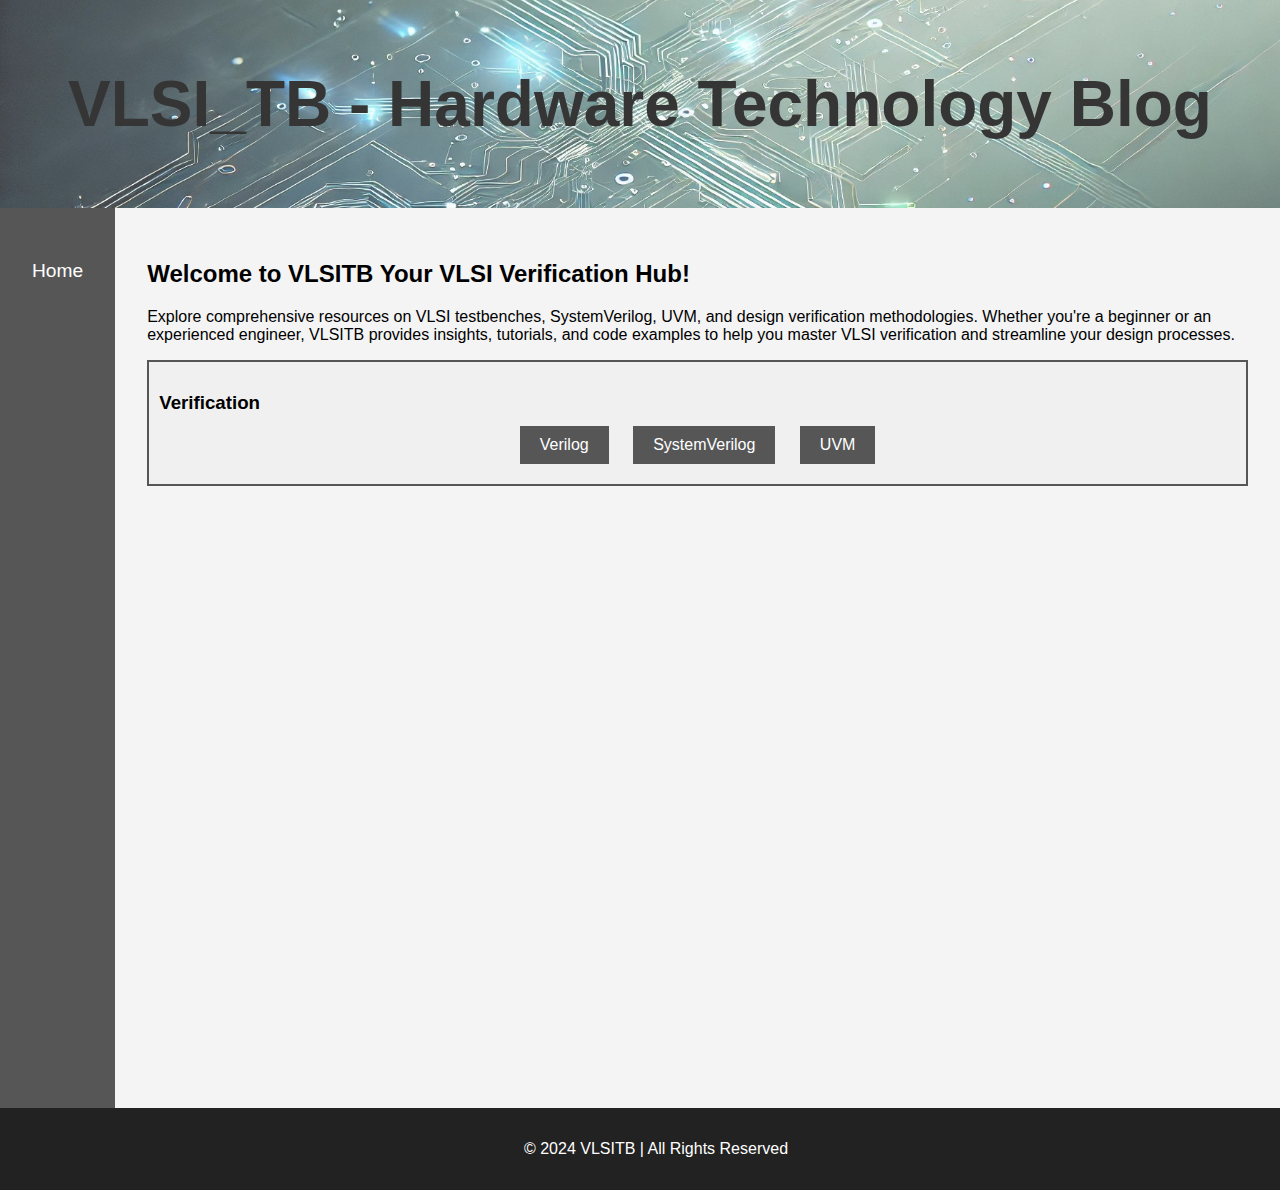
<file: index.html>
<!DOCTYPE html>
<html lang="en">
<head>
    <meta charset="UTF-8">
    <meta name="viewport" content="width=device-width, initial-scale=1.0">
    <title>VLSITB - VLSI Technology Blog</title>
    <link rel="stylesheet" href="css/style.css">
</head>
<body>

    <!-- Header Section -->
    <header>
        <h1>VLSI_TB - Hardware Technology Blog</h1>
    </header>

    <!-- Main Layout -->
    <div class="container">

        <!-- Navigation Bar (Left Side) -->
        <nav class="sidebar">
            <ul>
                <li><a href="index.html">Home</a></li>
            </ul>
        </nav>

        <!-- Main Content (Center) -->
        <main class="main-content">
            <h2>Welcome to VLSITB  Your VLSI Verification Hub!</h2>
            <p>Explore comprehensive resources on VLSI testbenches, SystemVerilog, UVM, and design verification methodologies. Whether you're a beginner or an experienced engineer, VLSITB provides insights, tutorials, and code examples to help you master VLSI verification and streamline your design processes.</p>

            <!-- Buttons for Verification Section -->
            <div class="verification-box">
            <h3>Verification</h3>
            <a href="pages/verilog.html"><button class="verilog-btn">Verilog</button></a>
            <button class="systemverilog-btn">SystemVerilog</button>
            <button class="uvm-btn">UVM</button>
            </div>

        </main>
    </div>


    
    <!-- Footer Section -->
    <footer>
        <p>&copy; 2024 VLSITB | All Rights Reserved</p>
    </footer>

</body>
</html>
</file>
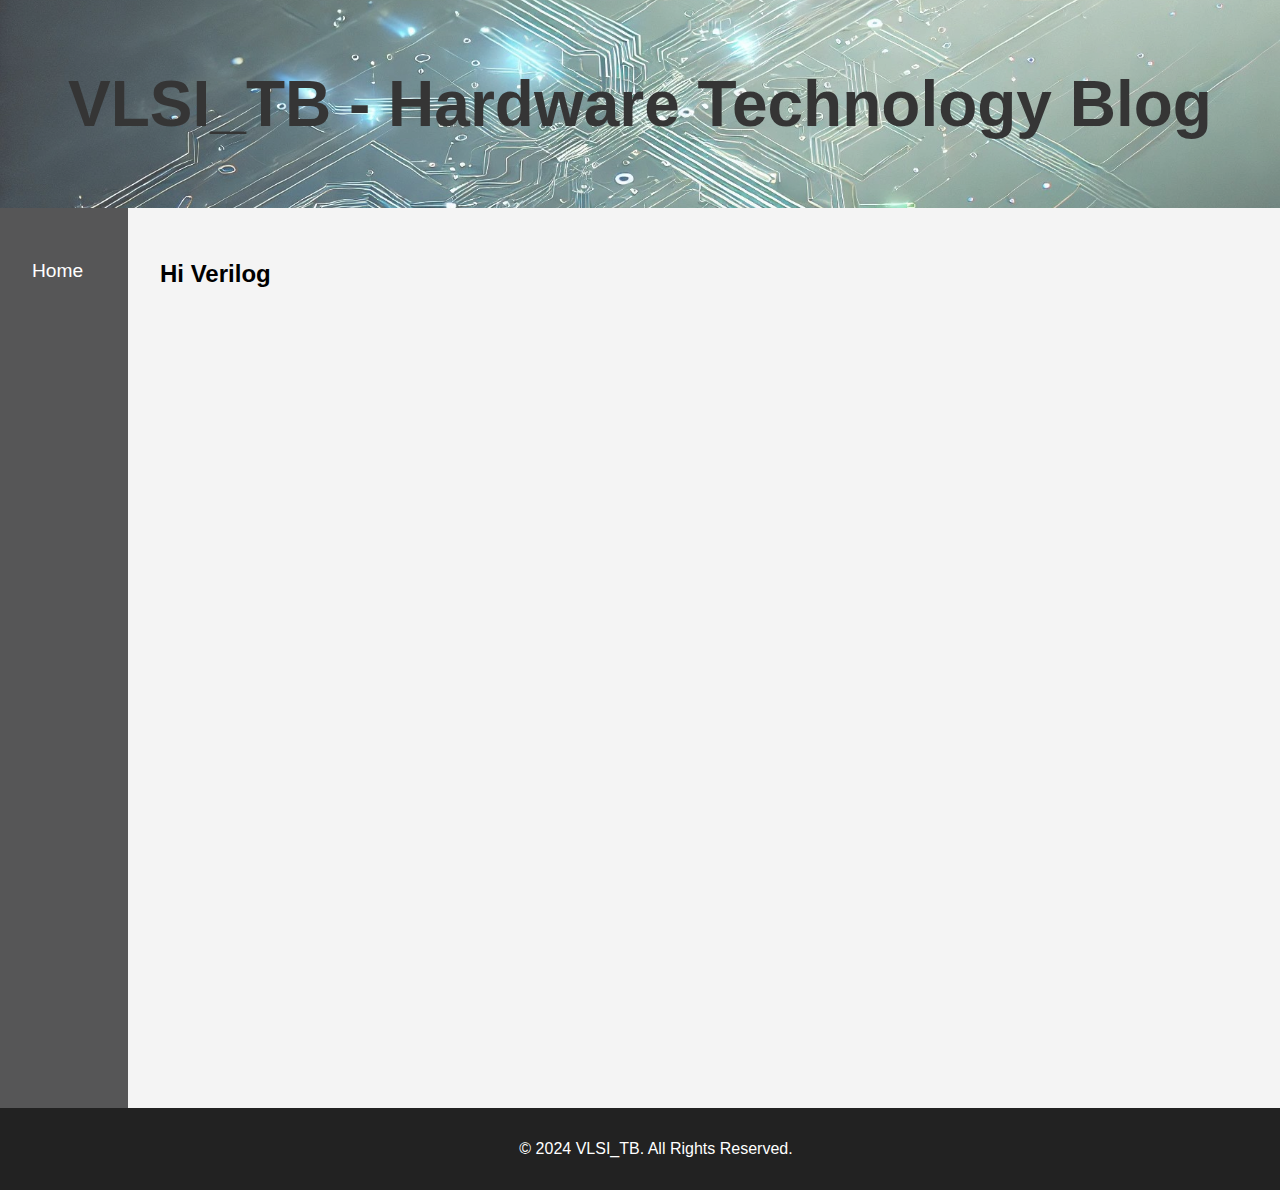
<file: pages/verilog.html>
<!DOCTYPE html>
<html lang="en">
<head>
    <meta charset="UTF-8">
    <meta name="viewport" content="width=device-width, initial-scale=1.0">
    <title>VLSITB - Verilog</title>
    <link rel="stylesheet" href="../css/style.css">
</head>
<body>
    <!-- Header Section -->
    <header>
        <h1>VLSI_TB - Hardware Technology Blog</h1>
    </header>

    <!-- Main Layout -->
    <div class="container">
        <!-- Sidebar (Navigation) -->
        <nav class="sidebar">
            <ul>
                <li><a href="../index.html">Home</a></li>
            </ul>
        </nav>

        <!-- Main Content (Minimal Content) -->
        <main class="main-content">
            <h2>Hi Verilog</h2> <!-- Simple Hi Verilog Text -->
        </main>
    </div>

    <!-- Footer (Optional) -->
    <footer>
        <p>&copy; 2024 VLSI_TB. All Rights Reserved.</p>
    </footer>
</body>
</html>
</file>
<file: css/style.css>
/* General Layout */
body {
    margin: 0;
    font-family: Arial, sans-serif;
    box-sizing: border-box; /* Ensures padding doesn't affect element widths */
}

header {
    background-color: #c1bedd;
    padding: 1.5rem;
    text-align: center;
    font-size: 2rem;
    background-image: url('../assets/images/banner.jpg'); /* Background image */
    background-size: cover;
    background-position: center;
    opacity: 0.8;
    color: rgb(3, 3, 3);
}

/* Container for Main Layout */
.container {
    display: flex;
    min-height: 100vh;
    flex-direction: row;
    justify-content: space-between; /* Ensure equal spacing between sidebar and content */
}

/* Sidebar (Navigation) */
.sidebar {
    background-color: #565657;
    color: white;
    padding: 2rem;
    width: 10%; /* Fixed at 20% of the page */
    max-width: 300px;
    box-sizing: border-box; /* Ensure padding doesn't cause overflow */
    min-height: 100vh;
}

.sidebar ul {
    list-style-type: none;
    padding: 0;
    margin: 0; /* Ensure no unexpected margins */
}

.sidebar ul li {
    margin: 20px 0;
}

.sidebar ul li a {
    color: white;
    text-decoration: none;
    font-size: 1.2rem;
}

/* Main Content */
.main-content {
    flex-grow: 1;
    padding: 2rem;
    background-color: #f4f4f4;
    box-sizing: border-box; /* Ensure padding doesn’t affect content width */
    overflow: auto; /* Prevents overflow of content */
}

/* Footer */
footer {
    background-color: #222;
    color: white;
    text-align: center;
    padding: 1rem;
    width: 100%;
    position: relative;
    bottom: 0;
}

/* Verification Box and Button Styles */
.verification-box {
    border: 2px solid #565657;
    padding: 10px;
    margin-top: 1px;
    text-align: center;
    background-color: #f0f0f0;
}

.verification-box h3 {
    margin-bottom: 2px;
    text-align: left;
    padding-top: 2px;
}

.verification-box button {
    padding: 10px 20px;
    margin: 10px;
    border: none;
    background-color: #565657;
    color: white;
    font-size: 1rem;
    cursor: pointer;
    transition: background-color 0.3s ease;
}

.verification-box button:hover {
    background-color: #7609dd;
}


/* Ball style */
.ball {
    width: 50px;
    height: 50px;
    background-color: #ff5722;
    border-radius: 50%;
    position: relative;
    animation: bounce 2s infinite ease-in-out;
}

/* Bouncing Animation */
@keyframes bounce {
    0%, 100% {
        transform: translateY(0);
    }
    50% {
        transform: translateY(-15px);
    }
}
</file>
